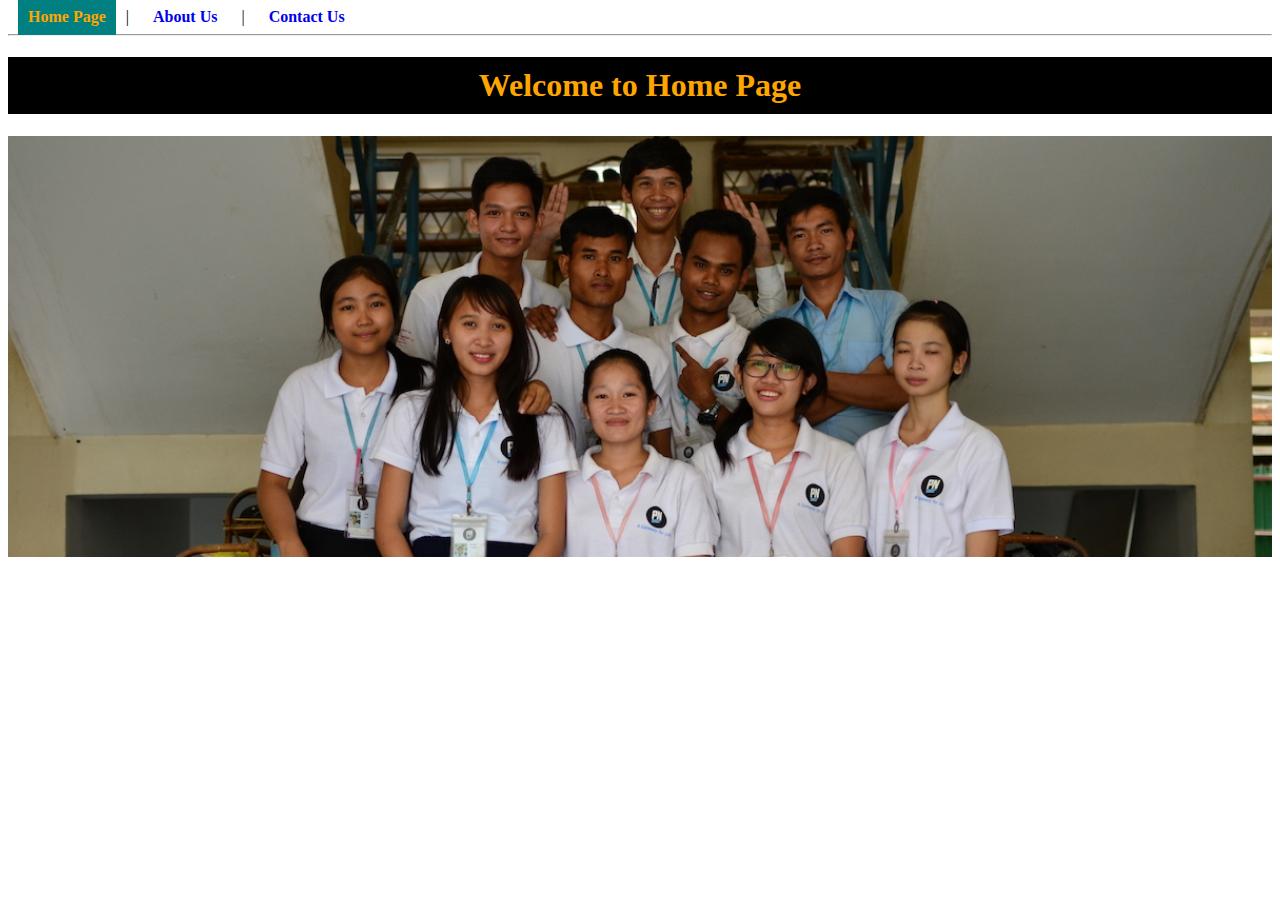
<file: index.html>
<!DOCTYPE html>
<html lang="en">
<head>
    <meta charset="UTF-8">
    <meta name="viewport" content="width=device-width, initial-scale=1.0">
    <title>Document</title>
    <link rel="stylesheet" href="./css/style.css">
</head>
<body>
    <a href="#"id="active">Home Page</a>|
    <a href="./pages/about us.html">About Us</a> |
    <a href="./pages/contact us.html">Contact Us</a>
    <hr>
    <h1>Welcome to Home Page</h1>
    <img src="./images/homepage.jpg" alt="">
</body>
</html>
</file>
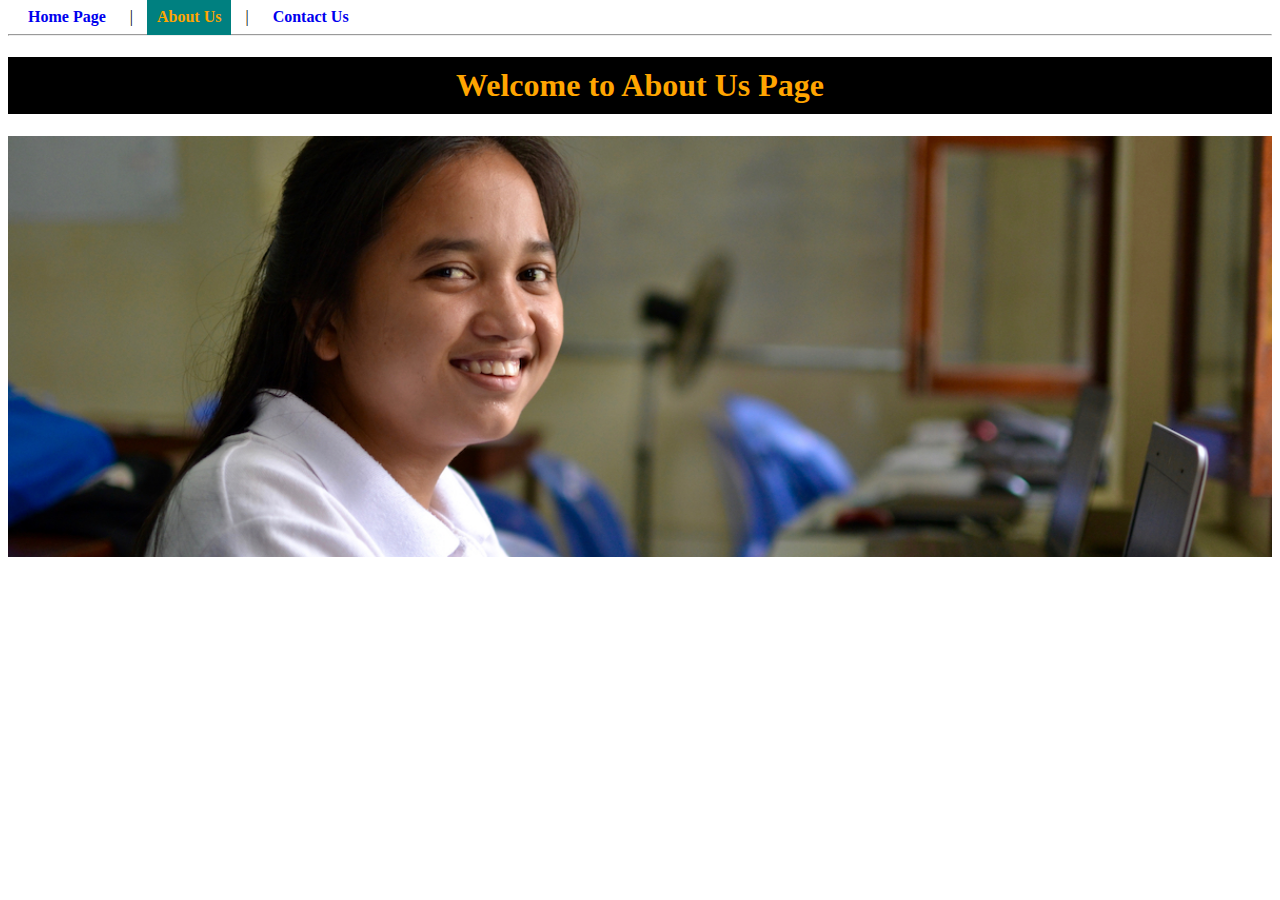
<file: pages/about us.html>
<!DOCTYPE html>
<html lang="en">
<head>
    <meta charset="UTF-8">
    <meta name="viewport" content="width=device-width, initial-scale=1.0">
    <title>Document</title>
    <link rel="stylesheet" href="../css/style.css">
</head>
<body>
    <a href="../index.html">Home Page</a> |
    <a href="#"id="active">About Us</a> |
    <a href="./contact us.html">Contact Us</a>
    <hr>
    <h1>Welcome to About Us Page </h1>
    <img src="../images/about us .jpg" alt="">
</body>
</html>
</file>
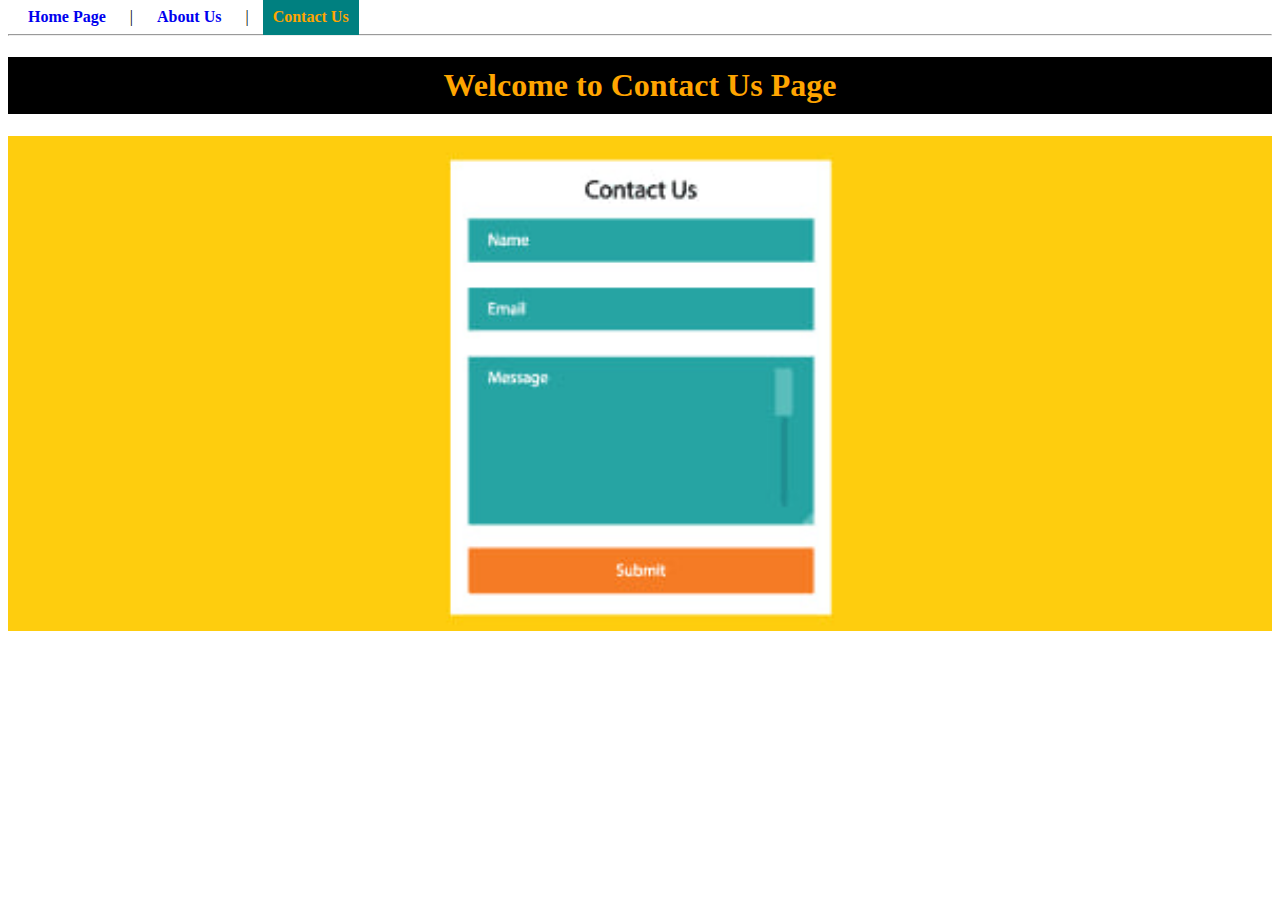
<file: pages/contact us.html>
<!DOCTYPE html>
<html lang="en">
<head>
    <meta charset="UTF-8">
    <meta name="viewport" content="width=device-width, initial-scale=1.0">
    <title>Document</title>
    <link rel="stylesheet" href="../css/style.css">
</head>
<body>
    <a href="../index.html">Home Page</a> |
    <a href="./about us.html">About Us</a> |
    <a href="#"id="active">Contact Us</a>
    <hr>
    <h1>Welcome to Contact Us Page</h1>
    <img src="../images/contact us form.jpg" alt="">
</body>
</html>
</file>
<file: css/style.css>
a{
    padding: 10px;
    margin: 10px;
    font-weight: bold;
    text-align: center;
    text-decoration: none;
 }
 #active{
     background-color: teal;
     color: orange;
 }
 h1{
     background: black;
     color: orange;
     text-align: center;
     padding: 10px;
 }
 img{
     width:100% ;
 }
</file>
